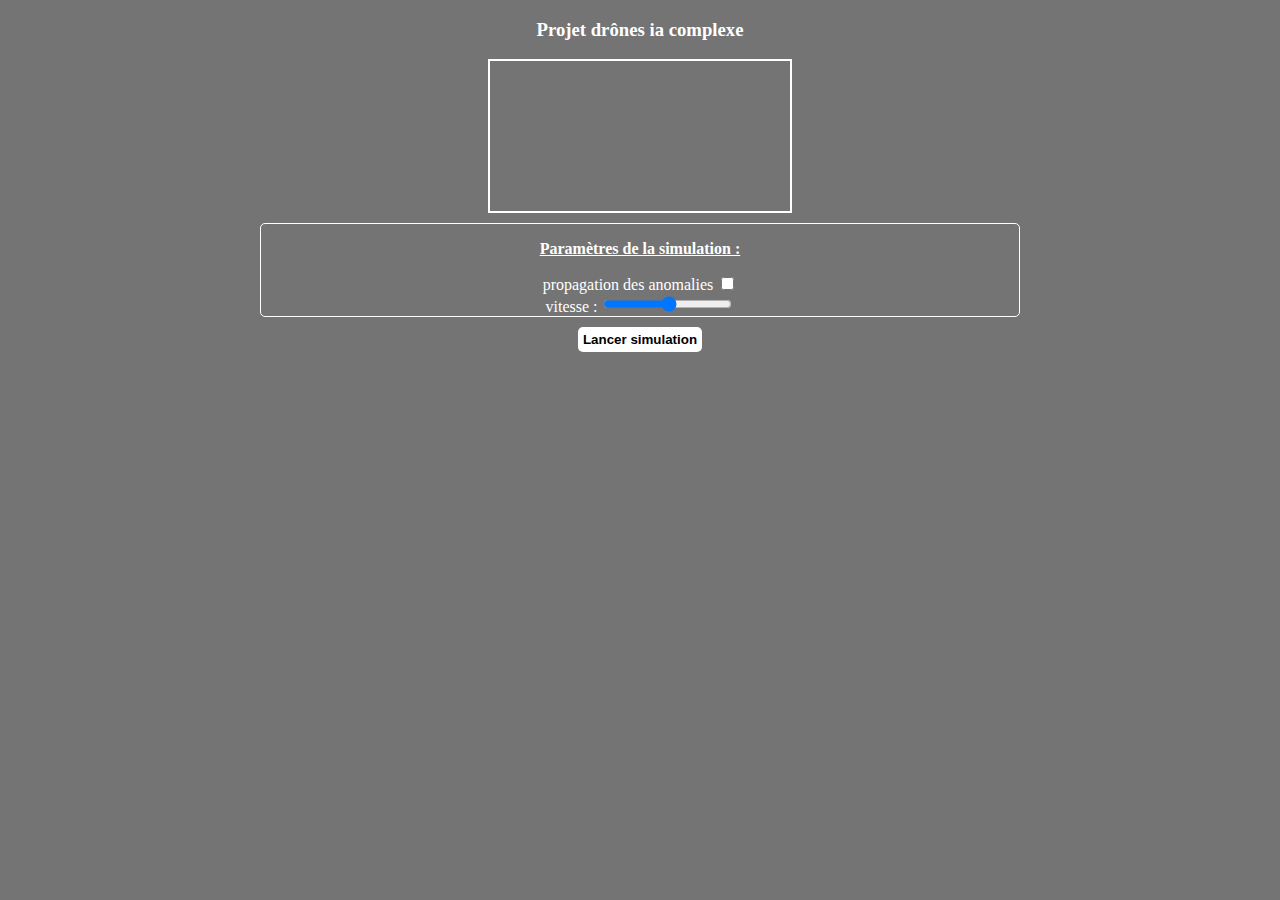
<file: index.html>
<!DOCTYPE html>
<html lang="en">

<head>
    <meta charset="UTF-8">
    <meta name="viewport" content="width=device-width, initial-scale=1.0">
    <title>Document</title>
    <link rel="stylesheet" href="./styles.css">
</head>

<body>
    <h3> Projet drônes ia complexe </h3>
    <svg id="map">
    </svg>
    <div id="properties">
        <p> Paramètres de la simulation : </p>
        <div class="inputs">
            <label for="propagation"> propagation des anomalies </label><input type="checkbox" id="propagation">
        </div>
        <div class="inputs">
            <label for="vitesse"> vitesse : </label><input type="range" id="vitesse" min="1" max="100">
        </div>
    </div>
    <button id="lancerSimulation"> Lancer simulation </button>
</body>
<script src="/js/index.js"></script>

</html>
</file>
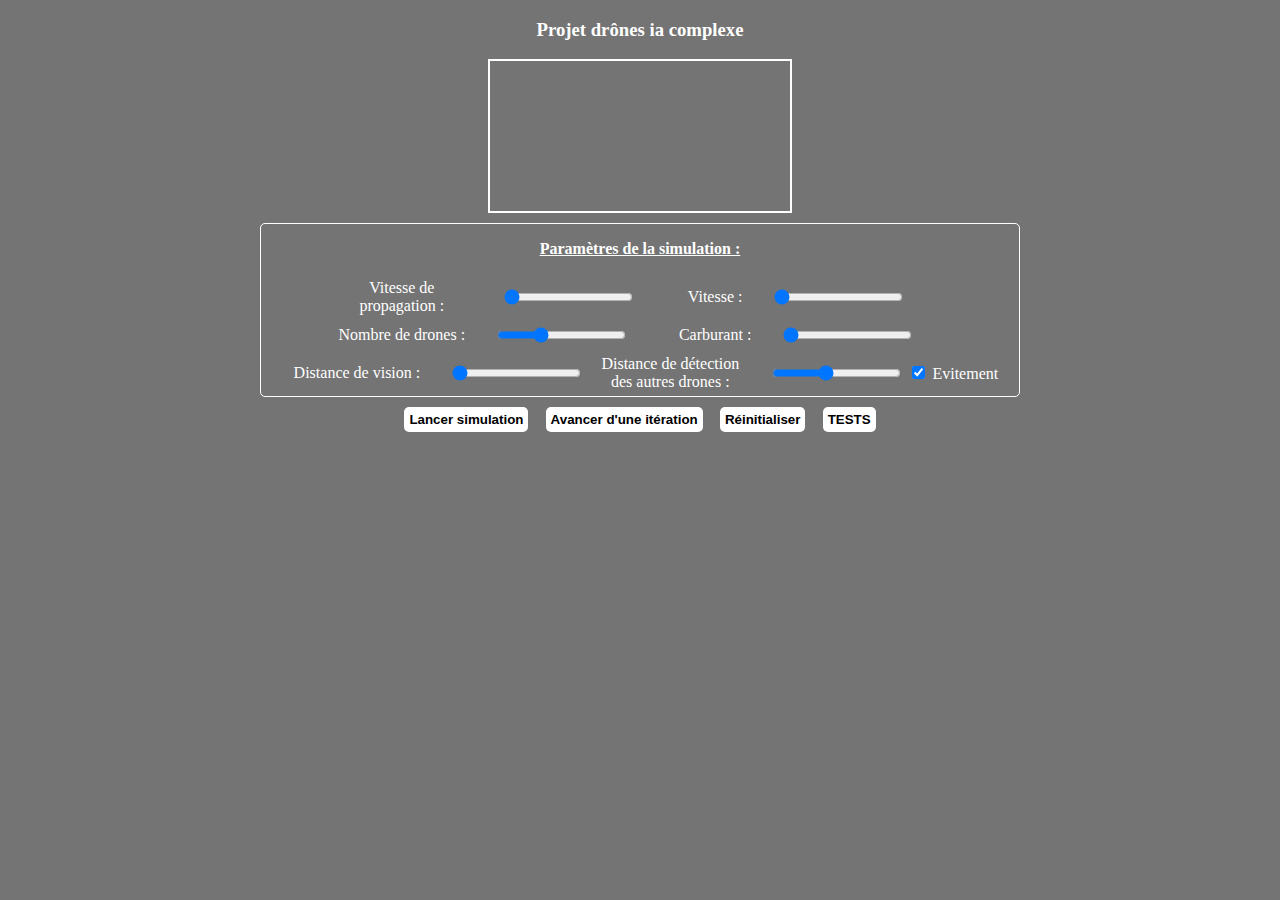
<file: modele_de_tests/index.html>
<!DOCTYPE html>
<html lang="en">

<head>
    <meta charset="UTF-8">
    <meta name="viewport" content="width=device-width, initial-scale=1.0">
    <meta http-equiv="Access-Control-Allow-Origin" content="*" />
    <title>Document</title>
    <link rel="stylesheet" href="./styles.css">
</head>

<body>
    <h3> Projet drônes ia complexe </h3>
    <svg id="map">
    </svg>
    <div id="properties">
        <p> Paramètres de la simulation : </p>
        <div id="forms">
            <form oninput="x.value=parseInt(propagation.value)">
                Vitesse de propagation : <output name="x" for="propagation"></output> <br />
                <input id="propagation" type="range" name="propagation" min="0" max="10" value="0"></input>
            </form>
            <form oninput="x.value=parseInt(vitesse.value)">
                Vitesse : <output name="x" for="vitesse"></output> <br />
                <input id="vitesse" type="range" name="Vitesse" min="30" max="1000" value="30"></input>
            </form>
            <form oninput="x.value=parseInt(nbdrones.value)">
                Nombre de drones : <output name="x" for="nbdrones"></output> <br />
                <input id="nbdrones" type="range" name="nbdrones" min="1" max="20" value="7"></input>
            </form>
            <form oninput="x.value=parseInt(carburant.value)">
                Carburant : <output name="x" for="carburant"></output><br />
                <input id="carburant" type="range" name="carburant" min="30" max="200" value="30"></input>
            </form>
            <form oninput="x.value=parseInt(visionDrones.value)">
                Distance de vision : <output name="x" for="visionDrones"></output><br />
                <input id="visionDrones" type="range" name="visionDrones" min="1" max="50" value="1"></input>
            </form>

            <form oninput="x.value=parseInt(detectionDrones.value)">
                Distance de détection des autres drones : <output name="x" for="visionDrones"></output><br />
                <input id="detectionDrones" type="range" name="detectionDrones" min="0" max="10" value="4"></input>
            </form>
            <div> <input type="checkbox" id="evitement" name="evitement" checked />
                <label for="evitement">Evitement</label>
            </div>
        </div>
    </div>
    <div id="buttonsContainer">
        <button id="lancerSimulation"> Lancer simulation </button>
        <button id="stepByStep"> Avancer d'une itération </button>
        <button id="reinit"> Réinitialiser </button>
        <button id="tests"> TESTS </button>
    </div>
    <div id="statistiques">
        <h3 id="humainsSauves">
        </h3>
        <h3 id="humainsBrules">
        </h3>
        <h3 id="arbresBrules">
        </h3>
    </div>
</body>
<script src="./js/index.js" type="module"></script>

</html>
</file>
<file: styles.css>
body {
    flex-direction: column;
    justify-content: center;
    align-items: center;
    text-align: center;
    color: white;
    background-color: rgb(116, 116, 116);
}

#map {
    display: block;
    margin: auto;
    border: solid 2px white;
}



#buttonsContainer {
    display: flex;
    margin: 10px auto;
    justify-content: space-evenly;
    align-items: center;
    width: 40%;
}



button {
    background-color: white;
    color: black;
    border-radius: 5px;
    border: none;
    padding: 5px;
    font-weight: bold;
}

button:hover {
    background-color: rgb(136, 136, 136);
    color: white;
    cursor: pointer;
}

#properties {
    border: solid 1px;
    border-radius: 5px;
    margin: 10px auto;
    width: 60%;
}

#properties>p {
    text-decoration: underline;
    font-weight: bold;
}

#forms {
    display: flex;
    flex-wrap: wrap;
    width: 100%;
    justify-content: center;
    align-items: center;
}

form {
    margin: 5px;
    display: flex;
    justify-content: center;
    width: 40%;
    gap: 10px;
    align-items: center;
}

/* classe des éléments */
.base {
    fill: lightblue;
}

.arbre {
    fill: green;
}

.humain {
    fill: rgba(255, 252, 100, 0.926);
}

.feu {
    fill: red;
}

.cendres {
    fill: darkgray;
}

.inconnu {
    filter: brightness(0.4);
}

.drone {
    fill: white
}


/* Partie statistiques :  */

#statistiques {
    display: none;
    margin: 10px auto;
    justify-content: space-evenly;
    align-items: center;
    width: 40%;
}

#humainsSauves {
    color: rgb(37, 173, 37);
    font: bold;
}

#humainsBrules {
    color: rgb(230, 29, 29);
    font: bold;
}

#arbresBrules {
    color:lightgray;
    font:bold;
}



#humainsSauves,
#humainsBrules,
#arbresBrules {
    background-color: black;
    border-radius: 5px;
    padding: 5px;
}
</file>
<file: modele_de_tests/styles.css>
body {
    flex-direction: column;
    justify-content: center;
    align-items: center;
    text-align: center;
    color: white;
    background-color: rgb(116, 116, 116);
}

#map {
    display: block;
    margin: auto;
    border: solid 2px white;
}



#buttonsContainer {
    display: flex;
    margin: 10px auto;
    justify-content: space-evenly;
    align-items: center;
    width: 40%;
}



button {
    background-color: white;
    color: black;
    border-radius: 5px;
    border: none;
    padding: 5px;
    font-weight: bold;
}

button:hover {
    background-color: rgb(136, 136, 136);
    color: white;
    cursor: pointer;
}

#properties {
    border: solid 1px;
    border-radius: 5px;
    margin: 10px auto;
    width: 60%;
}

#properties>p {
    text-decoration: underline;
    font-weight: bold;
}

#forms {
    display: flex;
    flex-wrap: wrap;
    width: 100%;
    justify-content: center;
    align-items: center;
}

form {
    margin: 5px;
    display: flex;
    justify-content: center;
    width: 40%;
    gap: 10px;
    align-items: center;
}

/* classe des éléments */
.base {
    fill: lightblue;
}

.arbre {
    fill: green;
}

.humain {
    fill: rgba(255, 252, 100, 0.926);
}

.feu {
    fill: red;
}

.cendres {
    fill: darkgray;
}

.inconnu {
    filter: brightness(0.4);
}

.drone {
    fill: white
}


/* Partie statistiques :  */

#statistiques {
    display: none;
    margin: 10px auto;
    justify-content: space-evenly;
    align-items: center;
    width: 40%;
}

#humainsSauves {
    color: rgb(37, 173, 37);
    font: bold;
}

#humainsBrules {
    color: rgb(230, 29, 29);
    font: bold;
}

#arbresBrules {
    color:lightgray;
    font:bold;
}



#humainsSauves,
#humainsBrules,
#arbresBrules {
    background-color: black;
    border-radius: 5px;
    padding: 5px;
}
</file>
